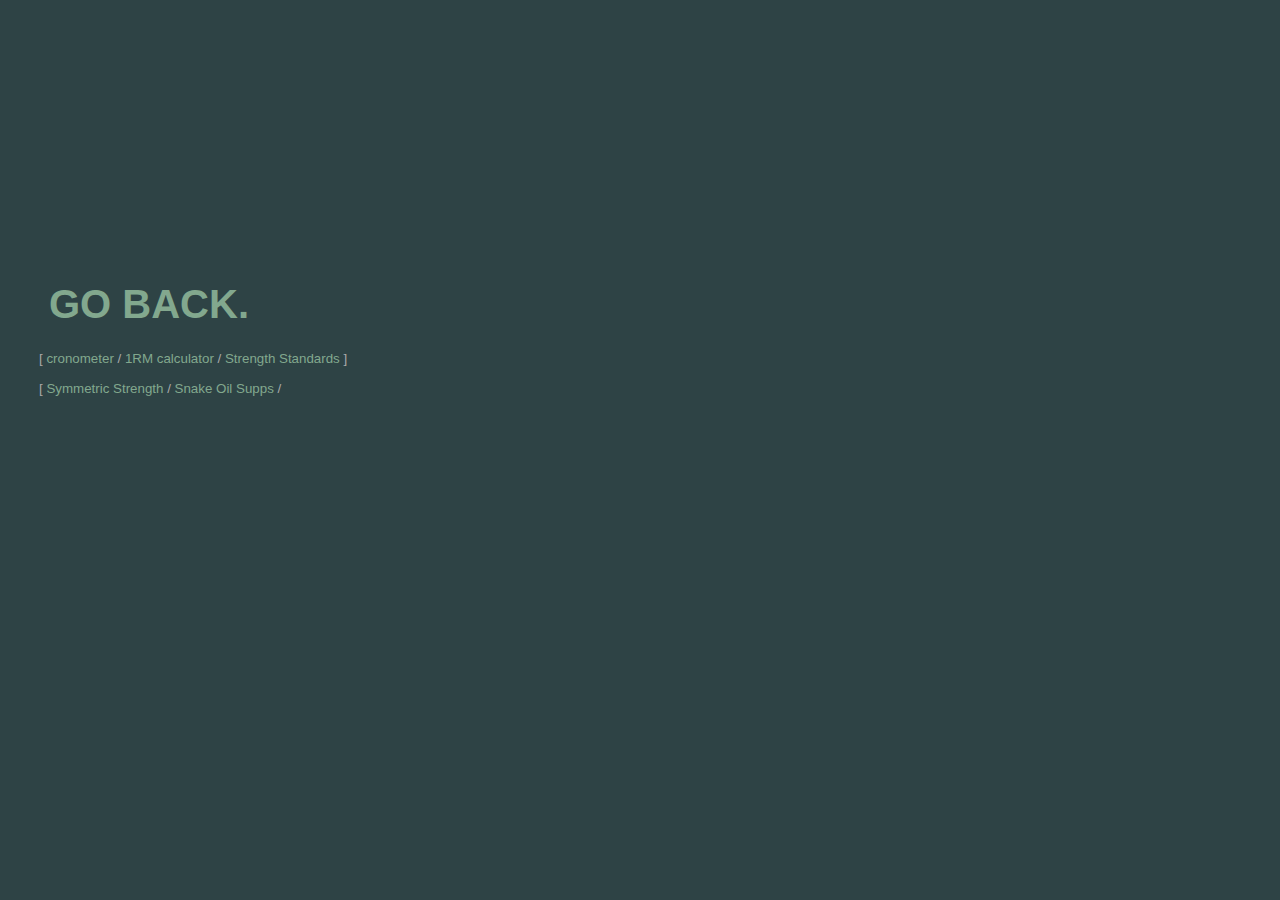
<file: fitness.html>
<!DOCTYPE HTML>


<head>

  <title>FITNESS.</title>
  <link rel="stylesheet" href="base.css"> <!-- Sizing of stuff. -->
  <link rel="stylesheet" href="pine.css"> <!-- Pretty colors! -->

  <link rel="icon" type="image/x-icon" href="resources/favicon.ico">

</head>


<body>

  <div id="main">

    <h1><a href="index.html">GO BACK.</a></h1>
    [ <a href='https://cronometer.com'>cronometer</a> /

    <a href='https://calculate1rm.com'>1RM calculator</a> /

    <a href='https://strengthlevel.com/strength-standards/'>Strength Standards</a> ] <br><br>

    [ <a href='https://symmetricstrength.com'>Symmetric Strength</a> /

    <a href='https://informationisbeautiful.net/visualizations/snake-oil-scientific-evidence-for-nutritional-supplements-vizsweet/'>Snake Oil Supps</a> /

  </div>

</body>
</file>
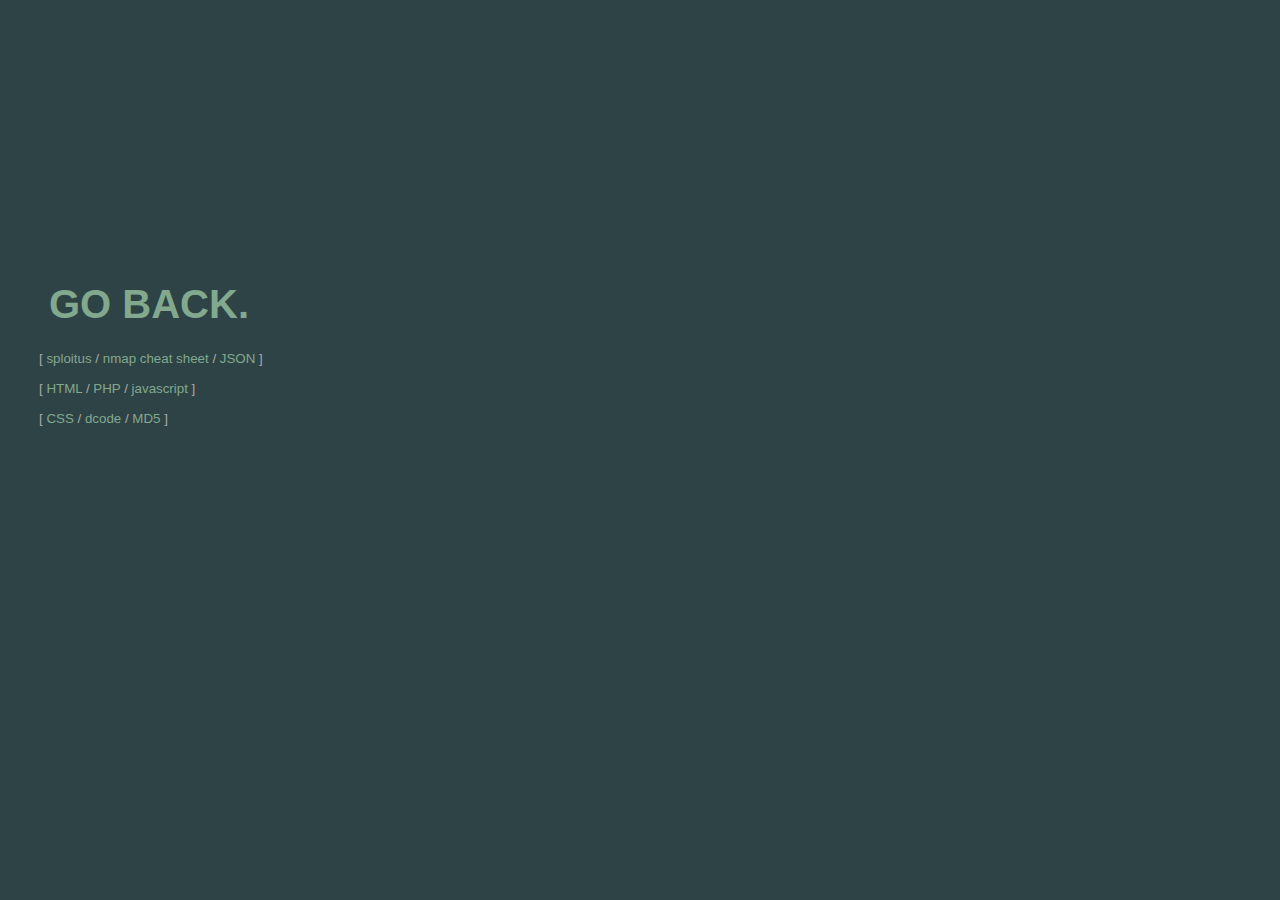
<file: redteam.html>
<!DOCTYPE HTML>


<head>

  <title>RED TEAM.</title>
  <link rel="stylesheet" href="base.css"> <!-- Sizing of stuff. -->
  <link rel="stylesheet" href="pine.css"> <!-- Pretty colors! -->

  <link rel="icon" type="image/x-icon" href="resources/favicon.ico">

</head>


<body>

  <div id="main">

    <h1><a href="index.html">GO BACK.</a></h1>
    [ <a href='https://sploitus.com'>sploitus</a> /

    <a href='https://stationx.net/nmap-cheat-sheet/'>nmap cheat sheet</a> /

    <a href='https://cleancss.com/json-beautify/'>JSON</a> ] <br><br>

    [ <a href='https://cleancss.com/html-beautify/'>HTML</a> /

    <a href='https://cleancss.com/php-beautify/'>PHP</a> /

    <a href='https://cleancss.com/javascript-beautify/'>javascript</a> ] <br><br>

    [ <a href='https://cleancss.com/css-beautify/'>CSS</a> /

    <a href='https://dcode.fr/tools-list'>dcode</a> /

    <a href='https://md5decrypt.net/en/'>MD5</a> ] <br><br>
  </div>

</body>
</file>
<file: base.css>
body {
  font-family: "Graphik", Helvetica, Arial, sans-serif;
  font-family: 'source-sans', sans-serif;
  font-size: 10pt;
}

a {
  text-decoration: none;
}

h1 {
  font-size: 30pt;
  font-weight: bold;
  margin-top: -18px;
  margin-bottom: 24px;
  margin-left: 10px;
}

th {
  text-align: left;
}

tr {
  margin-bottom: 10px;
}

#main {
  max-width: 434px;
  max-height: 300px;
  position: absolute;
  top: 50%;
  left: 20%;
  margin-top: -150px;
  margin-left: -217px;
}

#notes {
  position: absolute;
  top: 50%;
  left: 25%;
  margin-top: -180px;
}

#fgid_d17b40f10fc3c7996c84ed2b6 {
  position: absolute;
  top: 40%;
  left: 58%;
  margin-top: -180px;
}
</file>
<file: pine.css>
body {
  background: #2e4345;
  color: #aaaaaa;
}

a {
  color: #82a88e;
}

a:hover {
  color: #DBA48A
}

.links {
  color: #3f3f3f;
}

textarea {
  background: #2e4345;
  color: #82a88e;
}
</file>
